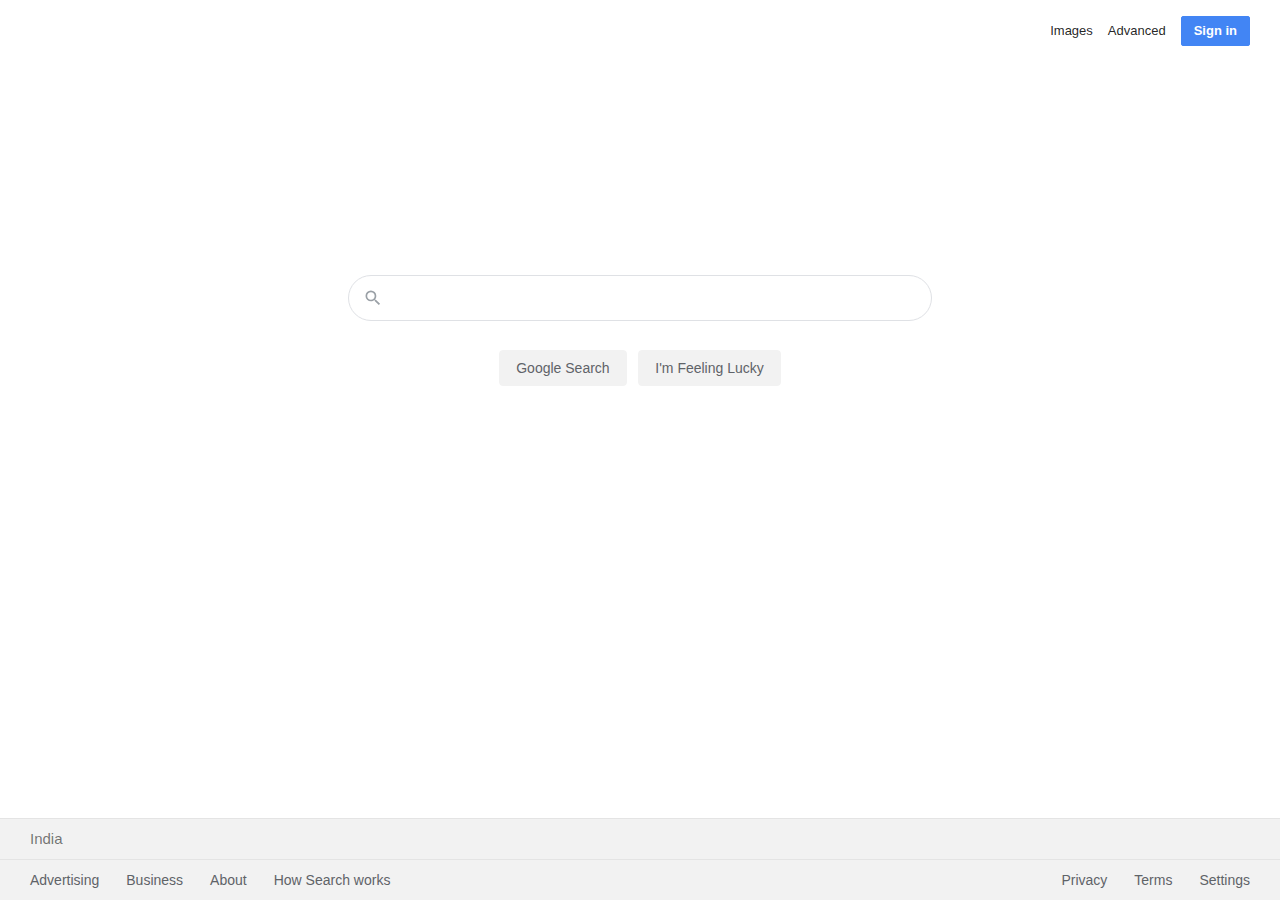
<file: index.html>
<!DOCTYPE html>
<html>
    <head>
        <title>Search</title>
        <meta charset="UTF-8">
        <meta name="viewport" content="width=device-width, initial-scale=1.0">
        <link rel="stylesheet" href="styles.css">
    </head>
    <body>
        <div id="viewport" class="ctr-p">
            <div id="gb">
                <a class="header_links" href="image.html" target="_top">Images</a><!--
             --><a class="header_links" href="advanced.html" target="_top">Advanced</a><!--
             --><a id="signin" href="https://accounts.google.com/ServiceLogin?hl=en" target="_top">Sign in</a>
            </div>
            <div id="searchform">
                <form id="tsf" action="https://google.com/search" method="GET">
                    <div id="form_div">
                        <div class="container">
                            <div class="search">
                                <div id="icon">
                                    <div style="margin: auto;">
                                        <span id="icon_span">
                                            <svg focusable="false" viewBox="0 0 24 24">
                                                <path d="M15.5 14h-.79l-.28-.27A6.471 6.471 0 0 0 16 9.5 6.5 6.5 0 1 0 9.5 16c1.61 0 3.09-.59 4.23-1.57l.27.28v.79l5 4.99L20.49 19l-4.99-5zm-6 0C7.01 14 5 11.99 5 9.5S7.01 5 9.5 5 14 7.01 14 9.5 11.99 14 9.5 14z"></path>
                                            </svg>
                                        </span>
                                    </div>
                                </div>
                                <input type="text" name="q" autocomplete="off" title="Search">
                            </div>
                        </div>
                        <div class="submit">
                            <center>
                                <input type="submit" name="btnK" value="Google Search">
                                <input type="submit" name="btnI" value="I'm Feeling Lucky">
                            </center>
                        </div>
                    </div>
                </form>
            </div>
            <div id="main">
                <span id="body" class="ctr-p">
                    <center>
                        <div style="padding-top:110px">
                            <div id="hplogo"></div>
                        </div>
                    </center>
                </span>
                <div id="footer" class="ctr-p">
                    <div id="fbarcnt" style="visibility:visible">
                        <div id="footcnt">
                            <div id="fbar">
                                <div class="fbar">
                                    <div style="border-bottom:1px solid #e4e4e4;">
                                        <div id="country">
                                            <span style="font-size:15px;">India</span>
                                        </div>
                                    </div>
                                    <span id="fsr">
                                        <a class="footer_links" href="https://policies.google.com/privacy?hl=en">Privacy</a><!--
                                     --><a class="footer_links" href="https://policies.google.com/terms?hl=en">Terms</a><!--
                                     --><a class="footer_links" href="https://www.google.com/preferences?hl=en">Settings</a>
                                    </span>
                                    <span id="fsl">
                                        <a class="footer_links" href="https://ads.google.com/intl/en_us/home/">Advertising</a><!--
                                     --><a class="footer_links" href="https://www.google.com/services/" >Business</a><!--
                                     --><a class="footer_links" href="https://about.google/">About</a><!--
                                     --><a class="footer_links" href="https://www.google.com/search/howsearchworks/">How Search works </a>
                                    </span>
                                </div>
                            </div>
                        </div>
                    </div>
                </div>
            </div>
        </div>
    </body>
</html>
</file>
<file: styles.css>
html, body {
    font-family: arial,sans-serif;
    font-size: small;
    height: 100%;
    margin: 0;
}
div#viewport {
	position: absolute;
	top: 0;
    width: 100%;
    min-height: 100%;
}
.ctr-p {
    width: auto;
    min-width: 400px;
    margin: 0 auto;
}
/* THE gb div starts here */
#gb {
    display: block;
    text-align: right;
    padding-top: 16px;
    padding-right: 30px;
}
.header_links {
    color: rgba(0,0,0,0.87);
    text-decoration: none;
    display:inline-block;
    line-height: 24px;
    margin-right:15px;
}
.header_links:hover {
    opacity: .85;
    text-decoration: underline;
}
#signin {
    color: #fff;
    cursor: default;
    text-decoration: none;
    border: 1px solid #4285f4;
    font-weight: bold;
    outline: none;
    background: #4285f4;
    display: inline-block;
    line-height: 28px;
    padding: 0 12px;
    border-radius: 2px;
}
#signin:hover {
    box-shadow: 0 1px 0 rgba(0,0,0,.15);
}
/* THE searchform div starts here */
#searchform {
    margin-top: 0;
    min-width: 400px;
    top: 269px;
    position: absolute;
    width: 100%;
}
#tsf {
    overflow: visible;
    width: 1139px;
    margin: 0 auto;
}
#form_div {
    width: 584px;
    position: relative;
    margin: 0 auto;
    padding-top: 6px;
}
.container {
    width: 582px;
    background: #fff;
    display: flex;
    border: 1px solid #dfe1e5;
    box-shadow: none;
    border-radius: 24px;
    z-index: 3;
    height: 44px;
    margin: 0 auto;
}
.container:hover {
    box-shadow: 0 1px 6px 0 rgba(32,33,36,0.28);
    border-color: rgba(223,225,229,0);
}
.search {
	flex: 1;
	display: flex;
	padding: 5px 8px 0 14px;
}
.search input{
    background-color: transparent;
    border: none;
    margin: 0;
    padding: 0;
    color: rgba(0,0,0,.87);
    word-wrap: break-word;
    outline: none;
    display: flex;
    flex: 100%;
    font: 16px arial,sans-serif;
    line-height: 34px;
    height: 34px !important;
}
#icon {
	display: flex;
	align-items: center;
	padding-right: 13px;
	margin-top: -5px;
}
#icon_span {
	margin-top: 3px;
	color: #9aa0a6;
	height: 20px;
    width: 20px;
    display: inline-block;
    fill: currentColor;
    line-height: 24px;
    position: relative;
}
svg {
    display: block;
    height: 100%;
    width: 100%;
}
.submit {
    height: 70px;
    padding-top: 18px;
}
.submit input {	
    background-color: #f2f2f2;
    border: 1px solid #f2f2f2;
    border-radius: 4px;
    color: #5F6368;
    font-family: arial,sans-serif;
    font-size: 14px;
    margin: 11px 4px;
    padding: 0 16px;
    line-height: 27px;
    height: 36px;
    min-width: 54px;
    text-align: center;
    cursor: pointer;
    user-select: none;
}
.submit input:hover {
	box-shadow: 0 1px 1px rgba(0,0,0,0.1);
	background-color: #f8f8f8;
	border: 1px solid #c6c6c6;
	color: #222;
}
/* THE main div starts here */
#main {	
    padding-bottom: 35px; 
}
#body, #footer {
	display: block;
}
#footer {
	bottom: 0;
	font-size: 10pt;
	height: 105px;
	width: 100%;
}
#footer a {
    display: inline-block;
    color: #5f6368;
}
#fbarcnt {
	display: block;
	height: auto !important;
}
#fbar {
	background: #f2f2f2;
	line-height: 40px;
    border-top: 1px solid #e4e4e4;
    min-width: 400px;
    bottom: 0;
    left: 0;
    position: absolute;
    right: 0;
}
/* #fbar .fbar */
.fbar {
    font-size: 14px;
    margin-left: -27px;
}
.fbar a {
	text-decoration: none;
	white-space: nowrap;
}
.fbar a:hover {
    text-decoration: underline;
}
#country {
	margin-left: 30px;
    color: rgba(0,0,0,.54);
    padding-left: 27px;
}
#fsr {
	float: right;
	margin-right: 30px;
	white-space: nowrap;
}
#fsl {
    margin-left: 30px;
    white-space: nowrap;
}
.footer_links {
	padding-left: 27px;
	margin: 0 !important;
}
#hplogo {
    background: url(https://www.google.com/images/branding/googlelogo/1x/googlelogo_color_272x92dp.png) no-repeat;
    height:92px;
    width:272px;
}
</file>
